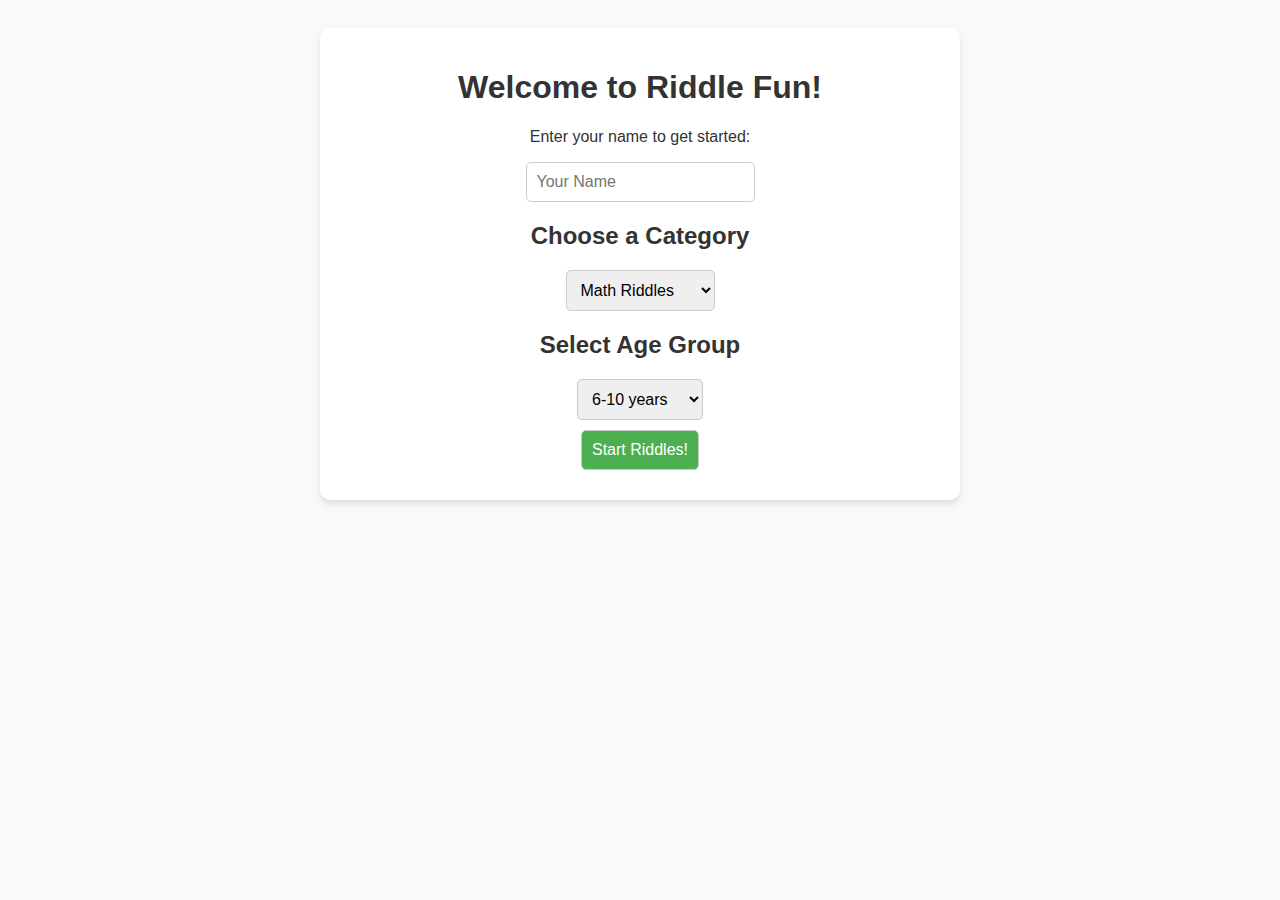
<file: index.html>
<!DOCTYPE html>
<html lang="en">
<head>
  <meta charset="UTF-8">
  <meta name="viewport" content="width=device-width, initial-scale=1.0">
  <title>Riddle Fun</title>
  <link rel="stylesheet" href="css/style.css">
</head>
<body>
  <div class="container">
    <h1>Welcome to Riddle Fun!</h1>
    <p>Enter your name to get started:</p>
    <input type="text" id="username" placeholder="Your Name" required>
    
    <h2>Choose a Category</h2>
    <select id="category">
      <option value="math">Math Riddles</option>
      <option value="animals">Animal Riddles</option>
      <option value="logic">Logic Riddles</option>
    </select>
    
    <h2>Select Age Group</h2>
    <select id="ageGroup">
      <option value="6-10">6-10 years</option>
      <option value="11-15">11-15 years</option>
    </select>

    <button id="startBtn">Start Riddles!</button>
  </div>

  <script src="js/main.js"></script>
</body>
</html>
</file>
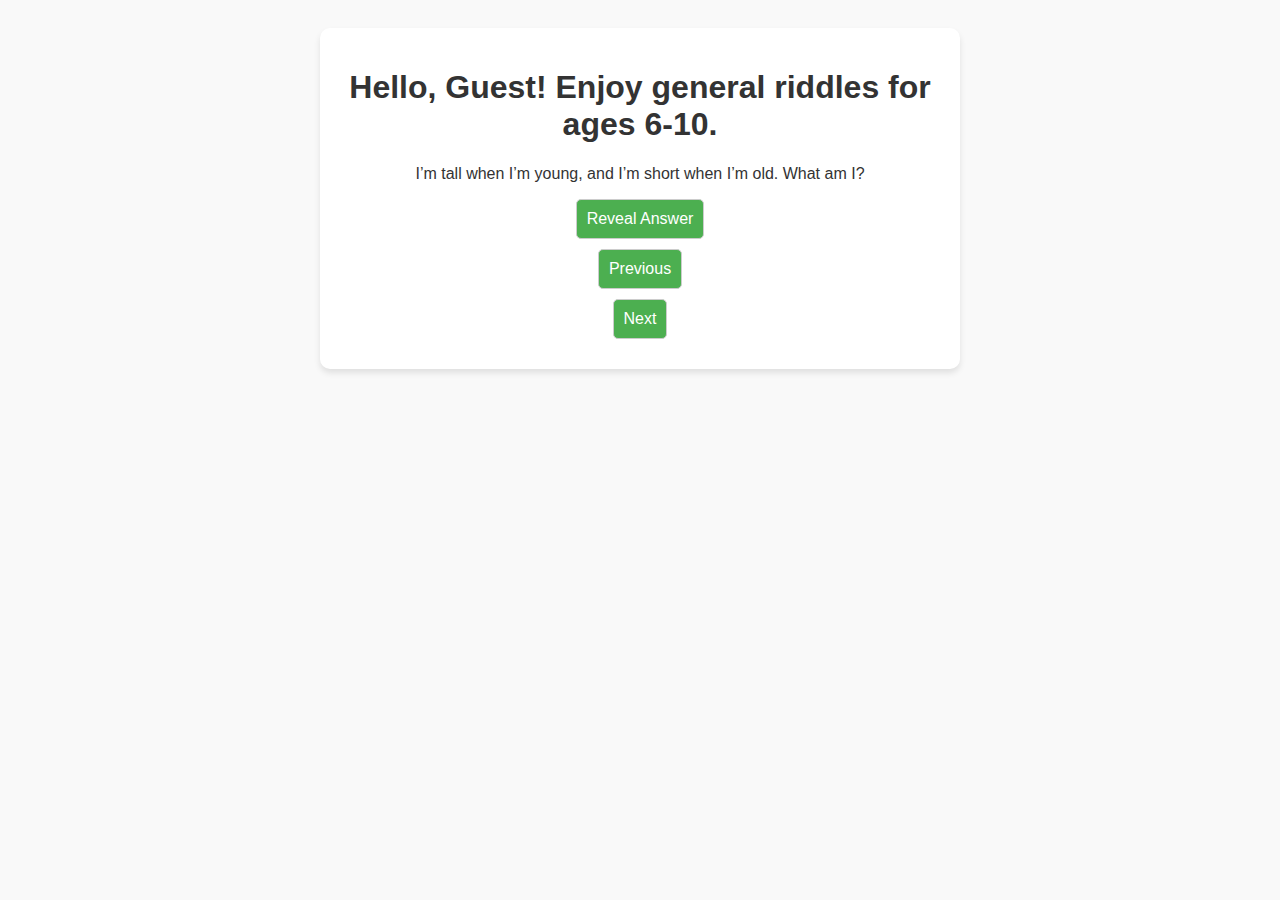
<file: riddles.html>
<!DOCTYPE html>
<html lang="en">
<head>
  <meta charset="UTF-8">
  <meta name="viewport" content="width=device-width, initial-scale=1.0">
  <title>Riddles</title>
  <link rel="stylesheet" href="css/style.css">
</head>
<body>
  <div class="container">
    <h1 id="welcomeMessage"></h1>
    <div id="riddleContainer">
      <p id="riddleQuestion">Loading...</p>
      <button id="revealBtn">Reveal Answer</button>
      <p id="riddleAnswer" style="display: none;"></p>
    </div>
    <div>
      <button id="prevBtn">Previous</button>
      <button id="nextBtn">Next</button>
    </div>
  </div>

  <script src="js/riddles.js"></script>
</body>
</html>
</file>
<file: css/style.css>
body {
  font-family: 'Arial', sans-serif;
  text-align: center;
  background-color: #f9f9f9;
  color: #333;
  padding: 20px;
}

.container {
  max-width: 600px;
  margin: auto;
  padding: 20px;
  background: #fff;
  border-radius: 10px;
  box-shadow: 0 4px 6px rgba(0, 0, 0, 0.1);
}

input, select, button {
  display: block;
  margin: 10px auto;
  padding: 10px;
  font-size: 1rem;
  border-radius: 5px;
  border: 1px solid #ccc;
}

button {
  background-color: #4CAF50;
  color: white;
  cursor: pointer;
  transition: background-color 0.3s;
}

button:hover {
  background-color: #45a049;
}
</file>
